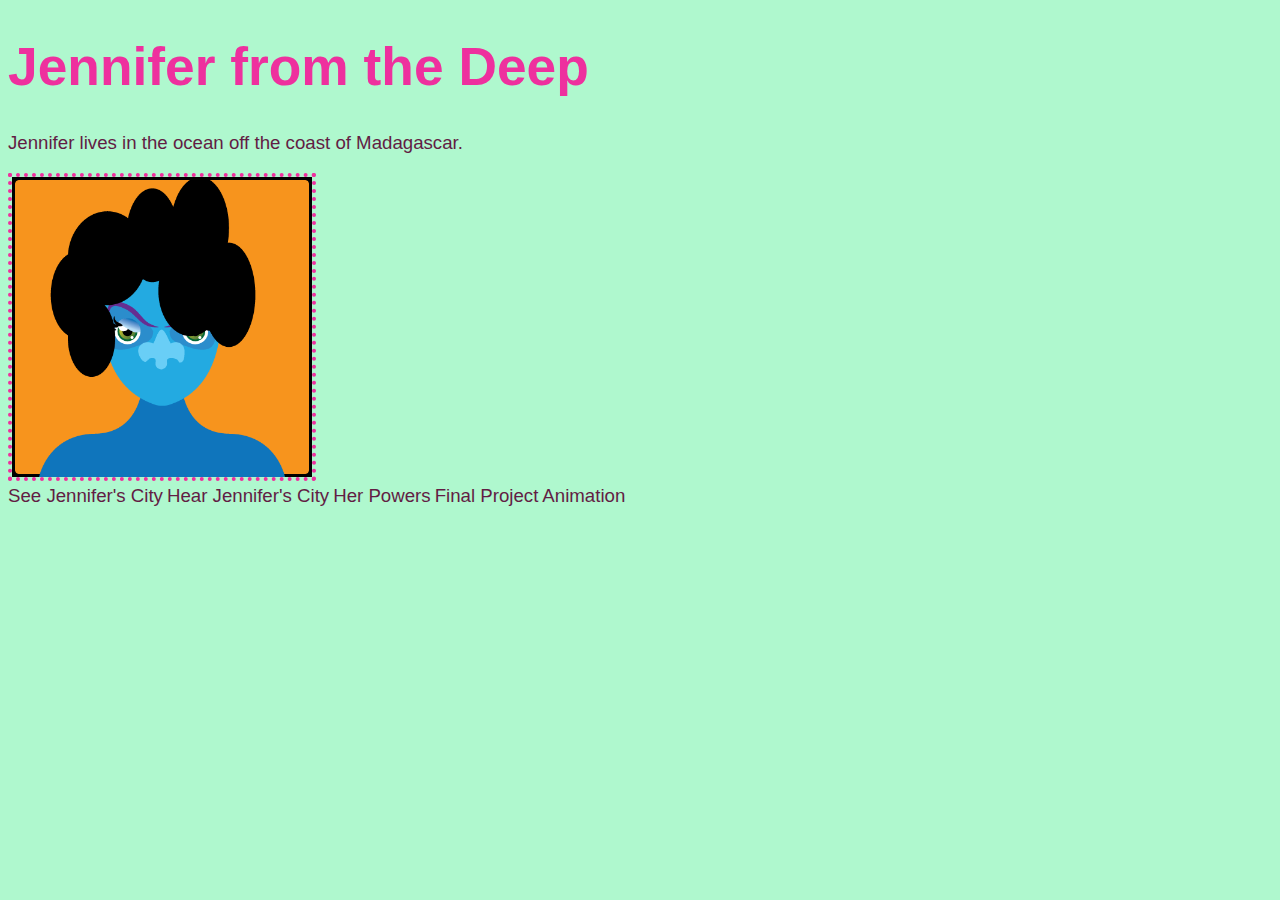
<file: index.html>
<!DOCTYPE html>
<html>
<head>
	<meta charset="utf-8">
	<meta name="viewport" content="width=device-width, initial-scale=1">
	<title>Home</title>
	<link rel="stylesheet" type="text/css" href="style.css">
</head>
<body>
	<h1>Jennifer from the Deep</h1>
	<p>Jennifer lives in the ocean off the coast of Madagascar.</p>
	<img src="images/character.png" width="300px">
</br>
	<a href="place.html">See Jennifer's City</a>
	<a href="sounds.html">Hear Jennifer's City</a>
	<a href="power.html">Her Powers</a>
	<a href="final.html">Final Project</a>
	<a href="move.html">Animation</a>
</body>
</html>
</file>
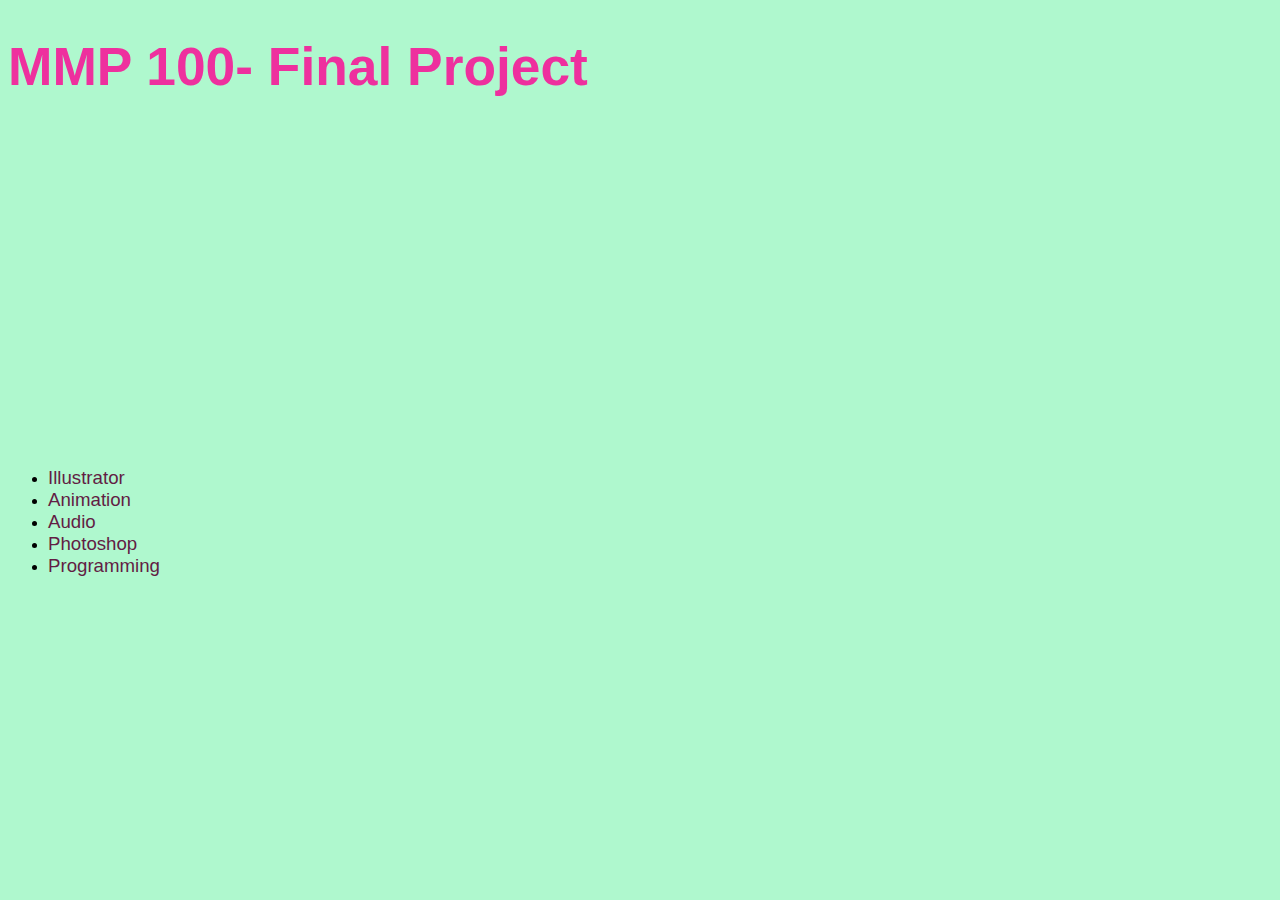
<file: final.html>
<!DOCTYPE html>
<html>
<head>
	<meta charset="utf-8">
	<meta name="viewport" content="width=device-width, initial-scale=1">
	<title>Final Project</title>
	<link rel="stylesheet" type="text/css" href="style.css">
</head>
<body>
	<h1>MMP 100- Final Project</h1>
	<iframe width="560" height="315" src="https://www.youtube.com/embed/GXdsizZoyps" title="YouTube video player" frameborder="0" allow="accelerometer; autoplay; clipboard-write; encrypted-media; gyroscope; picture-in-picture; web-share" allowfullscreen></iframe>
	<ul>
		<li><a href="index.html">Illustrator</a></li>
		<li><a href="move.html">Animation</a></li>
		<li><a href="sounds.html">Audio</a></li>
		<li><a href="place.html">Photoshop</a></li>
		<li><a href="power.html">Programming</a></li>
	</ul>	
</body>
</html>
</file>
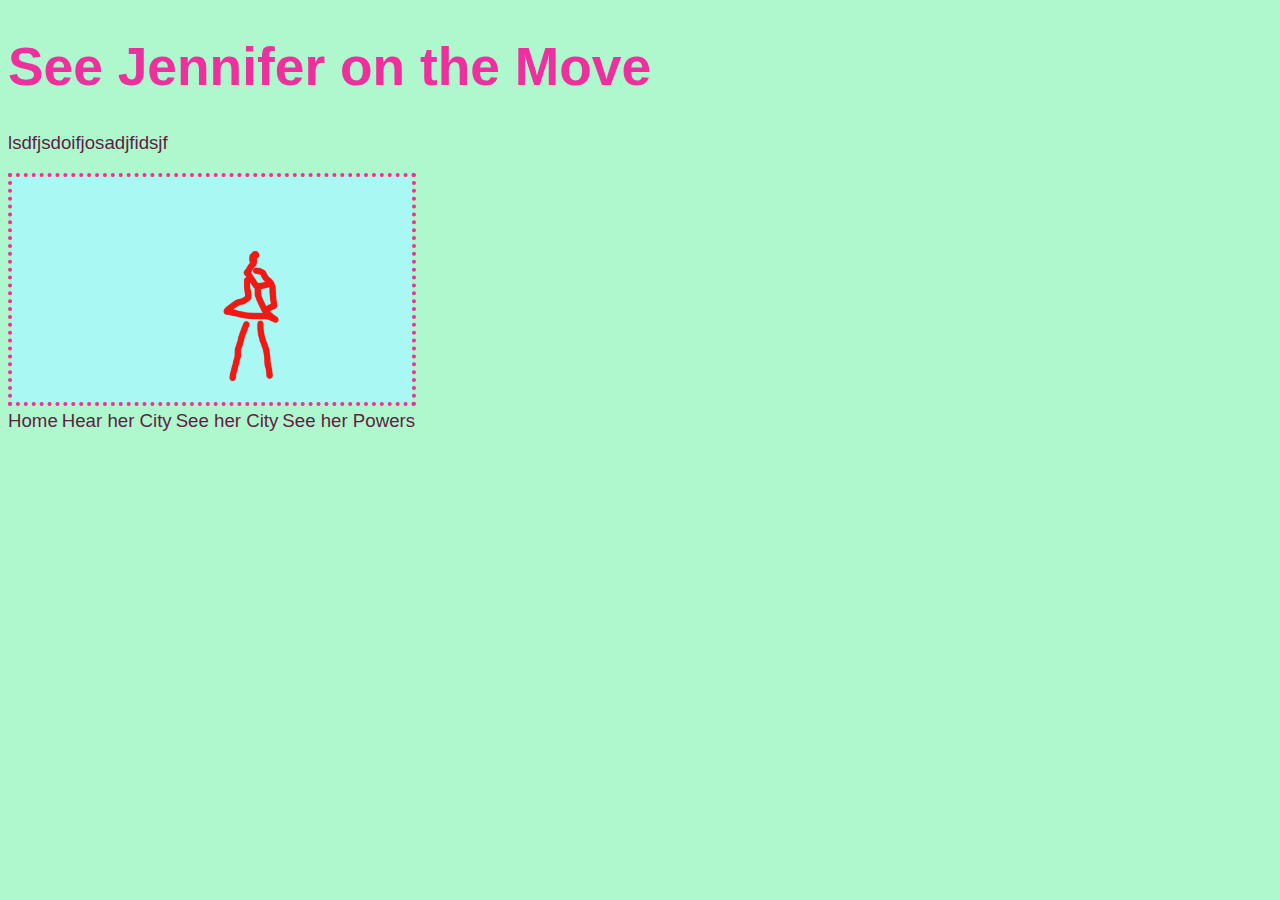
<file: move.html>
<!DOCTYPE html>
<html>
<head>
	<meta charset="utf-8">
	<meta name="viewport" content="width=device-width, initial-scale=1">
	<title>Animation</title>
	<link rel="stylesheet" type="text/css" href="style.css">
</head>
<body>
	<h1>See Jennifer on the Move</h1>
	<p>lsdfjsdoifjosadjfidsjf</p>
	<img src="images/animationproject.gif" width="400px">
</br>
	<a href="index.html">Home</a>
	<a href="sounds.html">Hear her City</a>
	<a href="place.html">See her City</a>
	<a href="power.html">See her Powers</a>
</body>
</html>
</file>
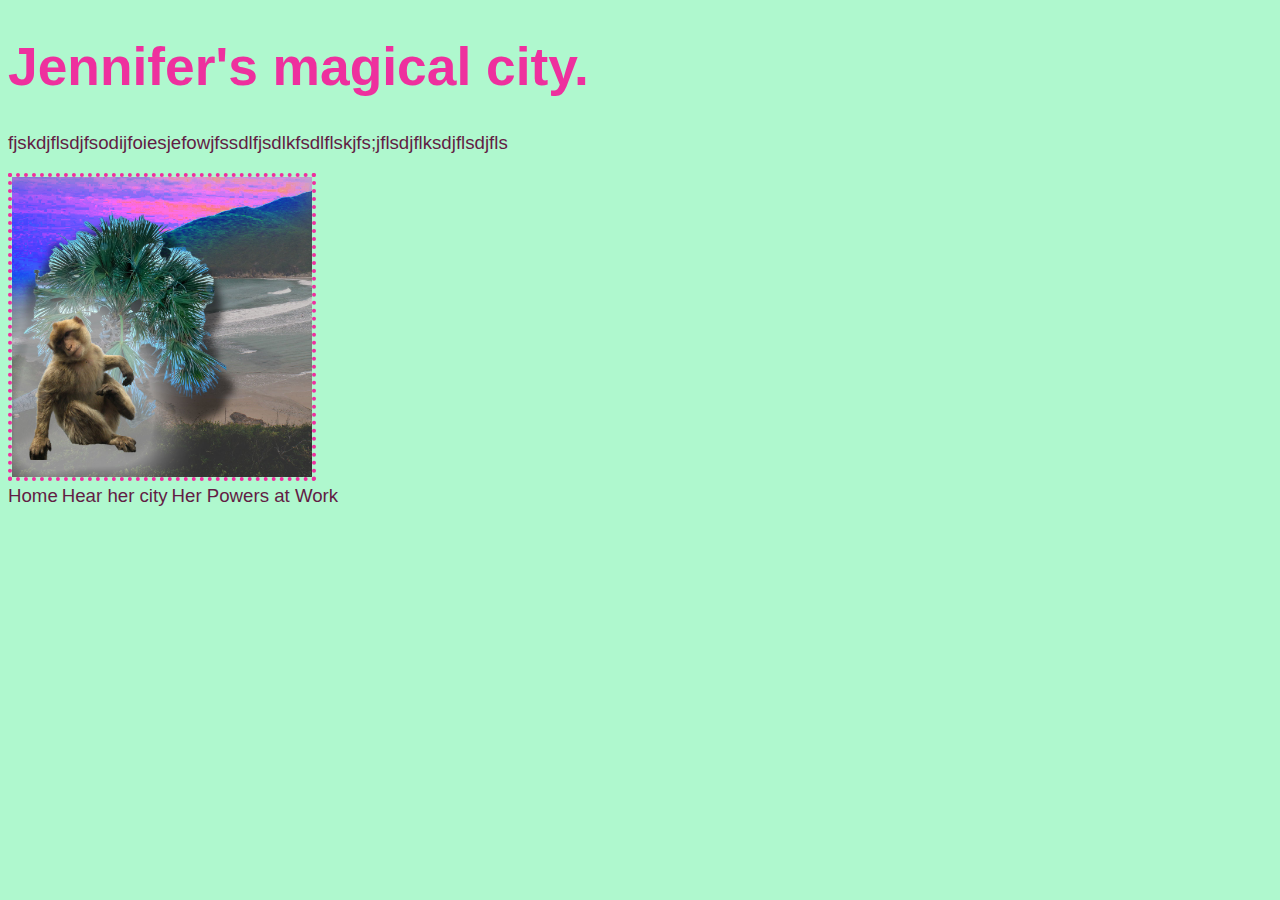
<file: place.html>
<!DOCTYPE html>
<html>
<head>
	<meta charset="utf-8">
	<meta name="viewport" content="width=device-width, initial-scale=1">
	<title>Crab Land</title>
	<link rel="stylesheet" type="text/css" href="style.css">
</head>
<body>
	<h1>Jennifer's magical city.</h1>
	<p>fjskdjflsdjfsodijfoiesjefowjfssdlfjsdlkfsdlflskjfs;jflsdjflksdjflsdjfls</p>
	<img src="images/monkey.jpg" width="300px">
</br>
	<a href="index.html">Home</a>
	<a href="sounds.html">Hear her city</a>
	<a href="power.html">Her Powers at Work</a>
</body>
</html>
</file>
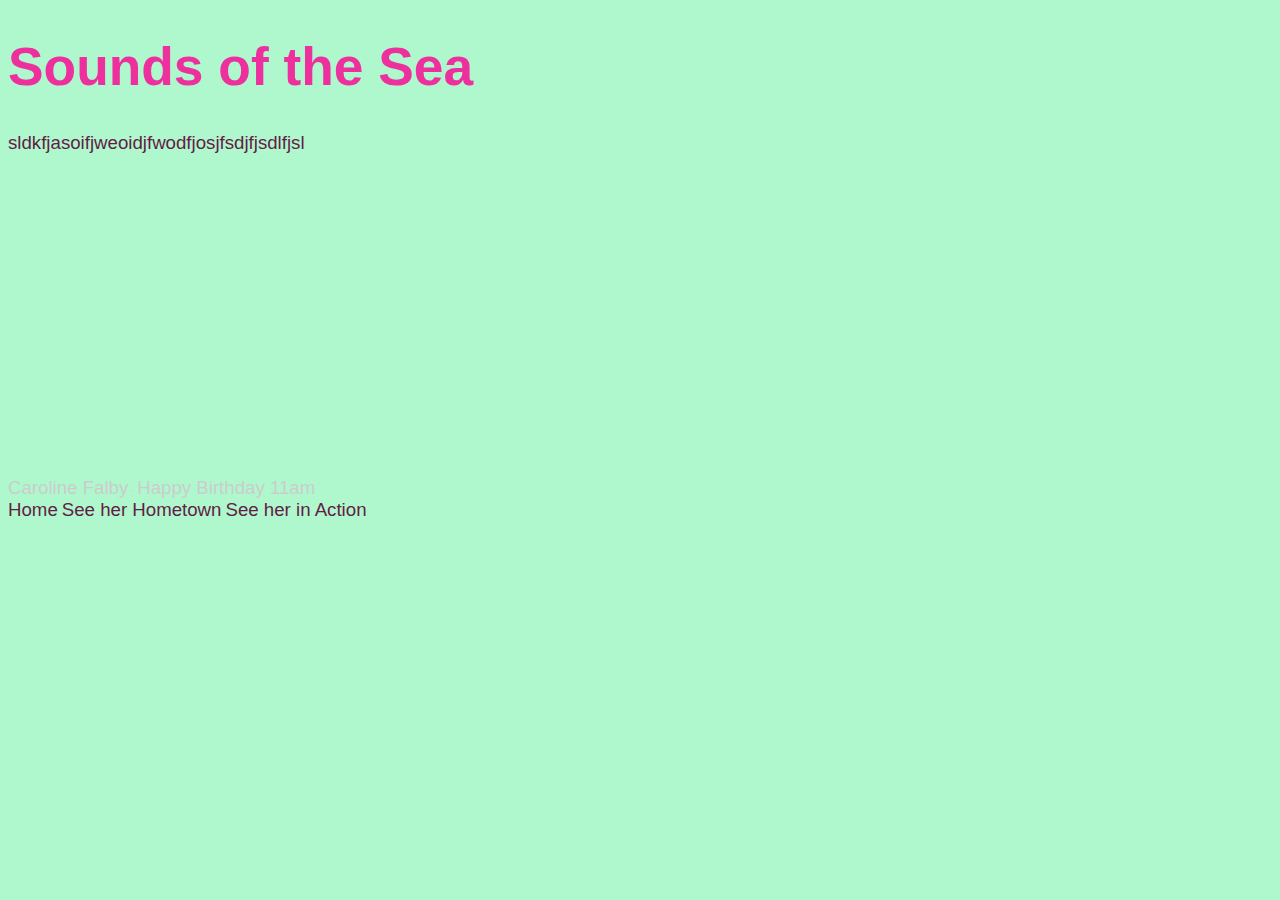
<file: sounds.html>
<!DOCTYPE html>
<html>
<head>
	<meta charset="utf-8">
	<meta name="viewport" content="width=device-width, initial-scale=1">
	<title>Groove</title>
	<link rel="stylesheet" type="text/css" href="style.css">
</head>
<body>
	<h1>Sounds of the Sea</h1>
	<p>sldkfjasoifjweoidjfwodfjosjfsdjfjsdlfjsl</p>
	<iframe width="100%" height="300" scrolling="no" frameborder="no" allow="autoplay" src="https://w.soundcloud.com/player/?url=https%3A//api.soundcloud.com/tracks/1464250336&color=%23ff5500&auto_play=false&hide_related=false&show_comments=true&show_user=true&show_reposts=false&show_teaser=true&visual=true"></iframe><div style="font-size: 10px; color: #cccccc;line-break: anywhere;word-break: normal;overflow: hidden;white-space: nowrap;text-overflow: ellipsis; font-family: Interstate,Lucida Grande,Lucida Sans Unicode,Lucida Sans,Garuda,Verdana,Tahoma,sans-serif;font-weight: 100;"><a href="https://soundcloud.com/caroline-falby" title="Caroline Falby" target="_blank" style="color: #cccccc; text-decoration: none;">Caroline Falby</a> · <a href="https://soundcloud.com/caroline-falby/happy-birthday-11am" title="Happy Birthday 11am" target="_blank" style="color: #cccccc; text-decoration: none;">Happy Birthday 11am</a></div>
	<a href="index.html">Home</a>
	<a href="place.html">See her Hometown</a>
	<a href="power.html">See her in Action</a>
</body>
</html>
</file>
<file: style.css>
body{background-color: #AFF8CE;}
h1{color: #EE309E; font-family: Helvetica; font-size: 40pt;}
p{color: #621D44; font-family: Helvetica; font-size: 14pt;}
img{border-style: dotted; border-width: 3pt; border-color:#EE309E;}
a{color: #621D44; font-family: Helvetica; font-size: 14pt; text-decoration: none;}
a:hover{color:#EE309E;}
a:visited{color: white;}
</file>
